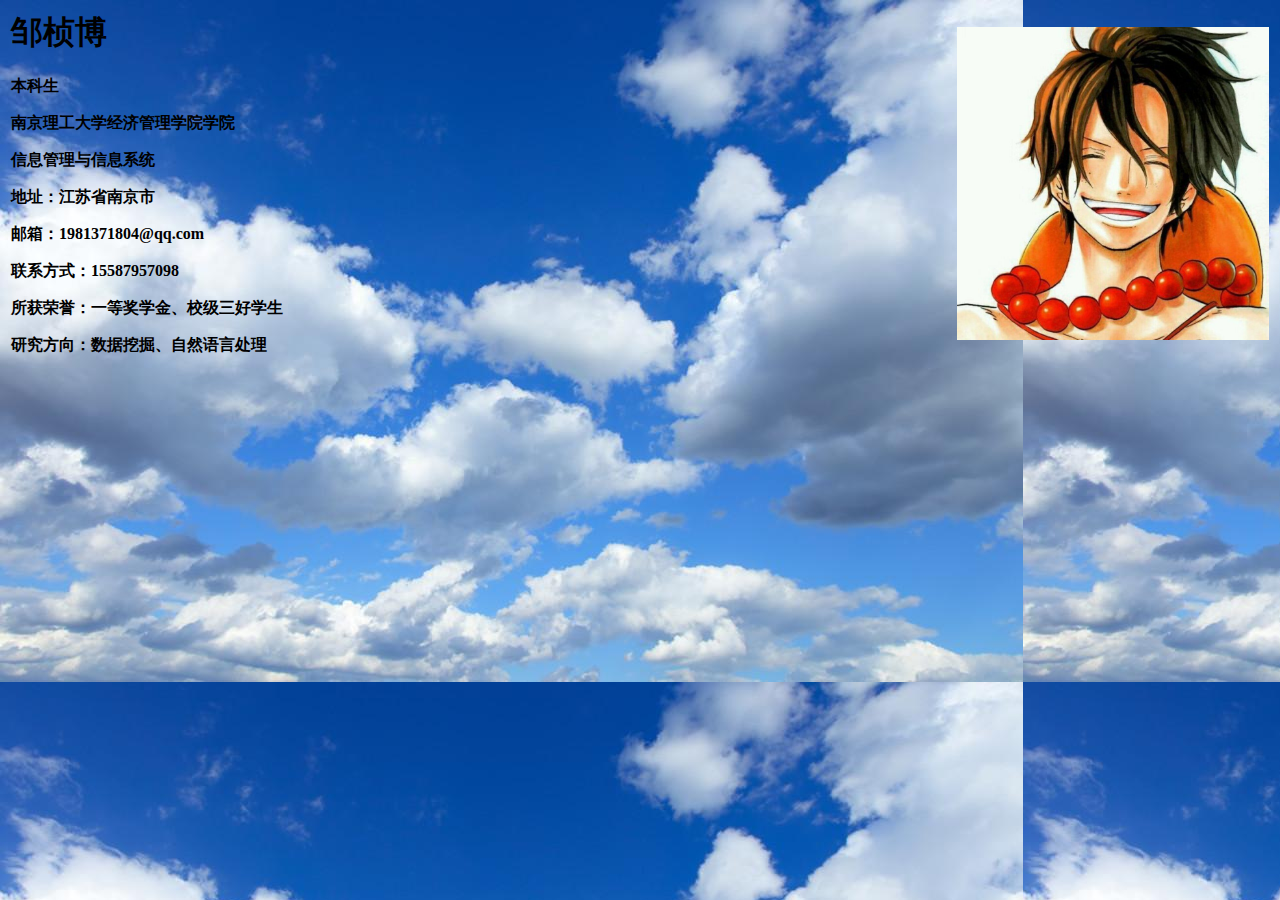
<file: index.html>
<html>
<table border="0">
  <body background="bkg.jpg">
  <tr>
    <td width="75%">   
      <h1>邹桢博</h1>
      <p><b>本科生</b></p>
      <p><b>南京理工大学经济管理学院学院</b></p>
      <p><b>信息管理与信息系统</b></p>
      <p><b>地址：江苏省南京市</b></p>
      <p><b>邮箱：1981371804@qq.com</b></p>
      <p><b>联系方式：15587957098</b></p>
      <p><b>所获荣誉：一等奖学金、校级三好学生</b></p>
      <p><b>研究方向：数据挖掘、自然语言处理</b></p>
    </td>
    <td width="25%">
      <img src="/zzb.jpg" width="100%"> 
    </td>
  </tr>
  </body>
</table>
</html>
</file>
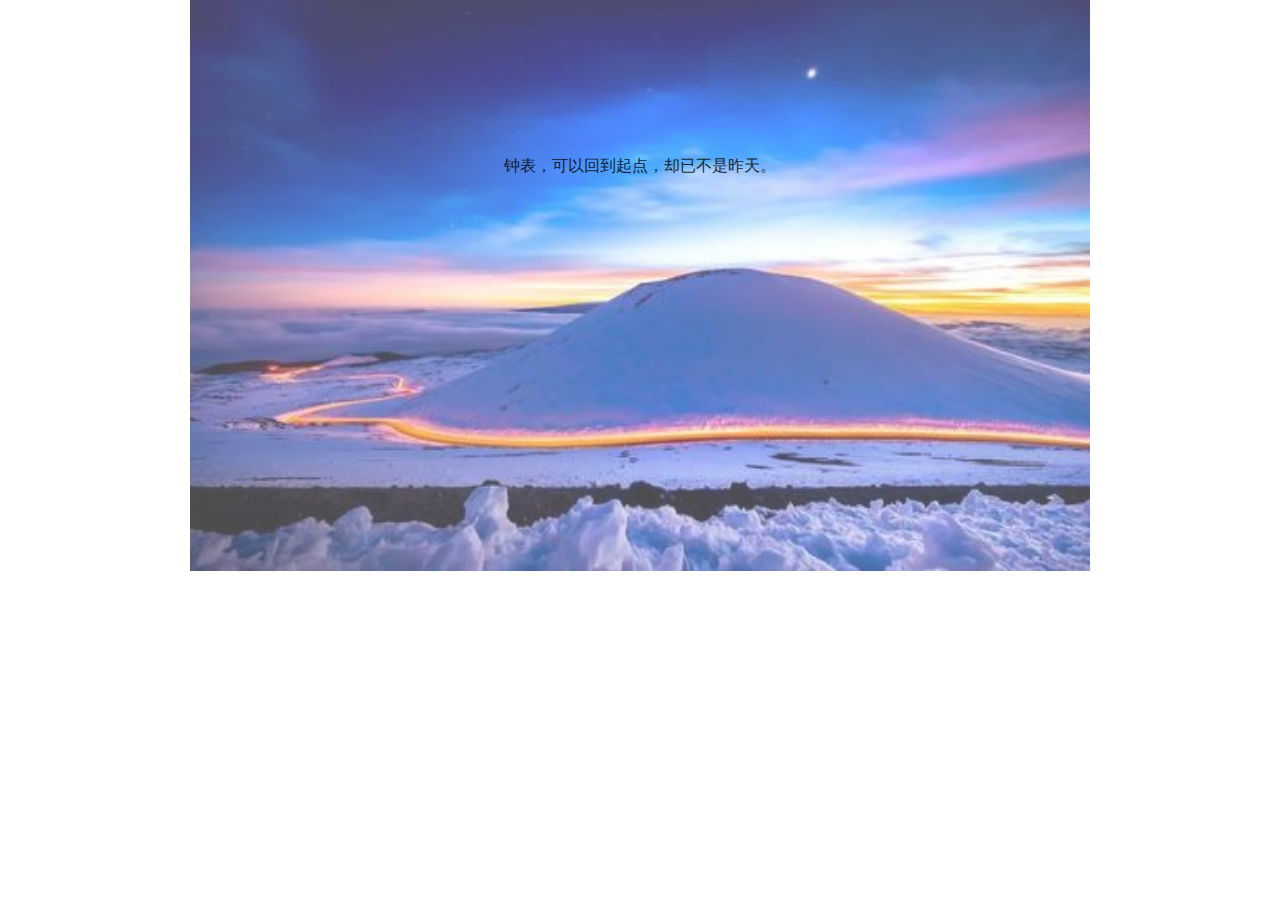
<file: experiment_3/dw_div.html>
<!doctype html>
<html>
<head>
<meta charset="utf-8">
<title>图层</title>
</head>

<body>
	<div class="div1"><img src="yunceng.jpg" width="900" height="571" alt="云层"/>
    </div>
    <div class="div2">
    <p>钟表，可以回到起点，却已不是昨天。</p>
    </div>
	<style scoped>
    .div1 {
        text-align: center;
        line-height: 300px;
        width: 100%;
        height: 100%;
        position: absolute;
        left: 0px;
        top: 0px;
        opacity: 0.7;
    }
    .div2 {
        text-align: center;
        line-height: 300px;
        width: 100%;
        height: 100%;
        position: absolute;
        left: 0px;
        top: 0px;
        opacity: 0.8;
    }
</style>
</body>
</html>
</file>
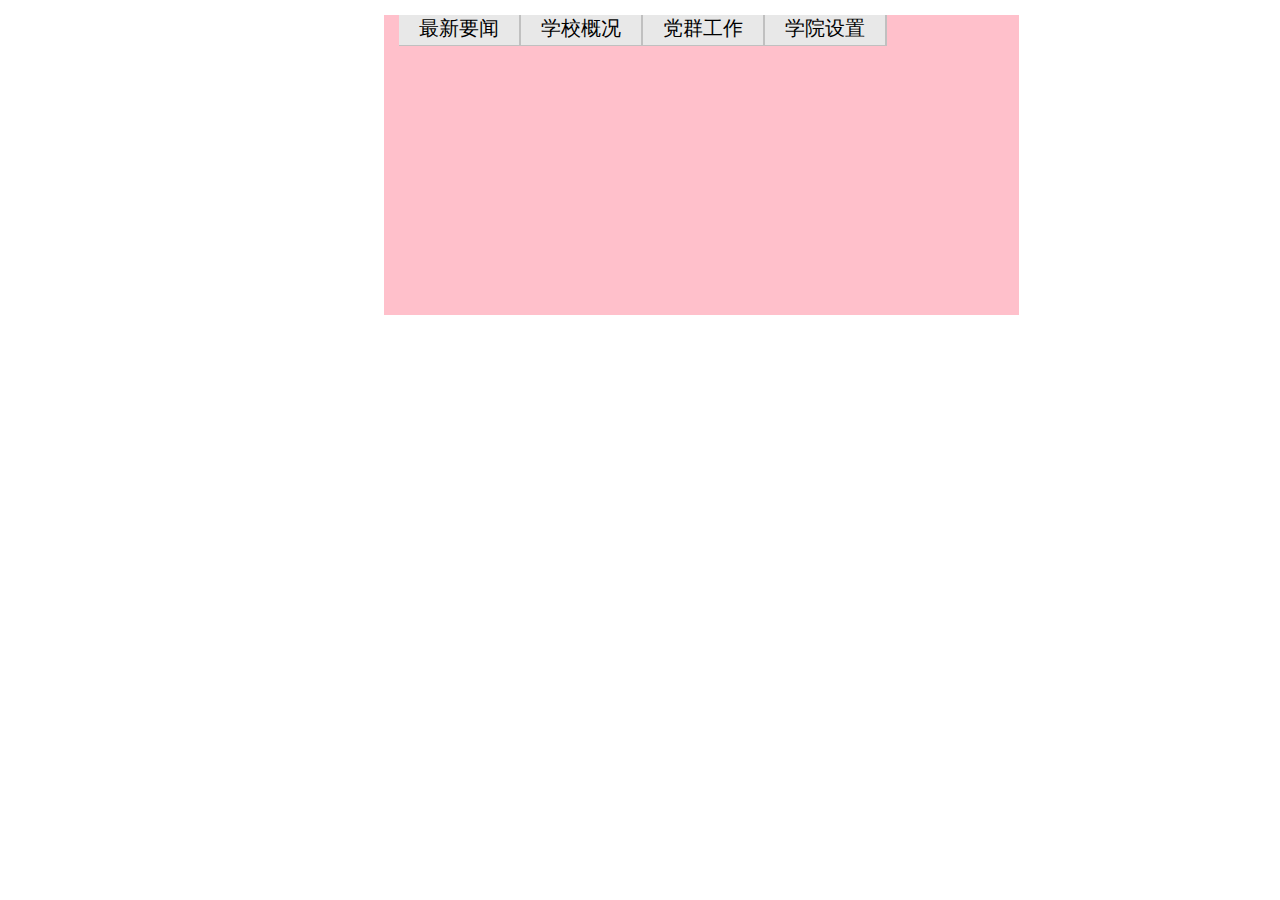
<file: experiment_3/dw_spry.html>
<!DOCTYPE html>
<html lang="en">
<head>
	<meta charset="UTF-8">
	<title>二级菜单</title>
	<style>
        * { margin:0; padding:0;}
		ul, li { list-style:none;}
		a { text-decoration:none;}
		.mxl_bigbox_10{
			width: 620px;
			height:300px;
			background-color: pink;
			margin: 15px auto auto  30%;
			float:left;
			position: relative;
			padding-left:15px;
			padding-top: 15px: 
		}
		ul li{float:left; }
		ul li a{
			width:120px;
			height:30px;
			font-size: 20px;
			text-align: center;
			font-family: 宋体；
			line-height: 25px;
			display: block;
			border-right:2px solid silver;
            border-bottom: 0.3px solid silver;
            background-color: #E8E8E8;
            color:black;
		}
		ul li a:hover{background-color:aqua; }
		ul li ul{
			position: absolute;
			display:none;
		}
		ul li ul li{
			float: none;
		}
		ul li ul li a{
				border-top:1px dashed silver; 
		}
		ul li:hover ul{display:block;}
	</style>
</head>
<body>
			
	<div  class="mxl_bigbox_10">
			<ul>
				<li><a href="http://zs.njust.edu.cn/">最新要闻</a>				
				</li>
				<li><a href="">学校概况</a>
					 <ul>						
							<li><a href="https://baike.baidu.com/item/%E5%8D%97%E4%BA%AC%E7%90%86%E5%B7%A5%E5%A4%A7%E5%AD%A6/130027?fr=aladdin">学校简介</a></li>
							<li><a href="http://www.njust.edu.cn/_t155/xxzc/list.htm">学校章程</a></li>
							<li><a href="http://www.njust.edu.cn/sjfb/list.htm">历史沿革</a></li>
							<li><a href="http://www.njust.edu.cn/djjs/list.htm">治理结构</a></li>
							<li><a href="http://www.njust.edu.cn/lyys/list.htm">机构设置</a></li>
					 </ul>
				</li>
				<li><a href="">党群工作</a>
					<ul>
						<li><a href="http://zzb.njust.edu.cn/">党建动态</a></li>
						<li><a href="http://jwb.njust.edu.cn/">反腐倡廉</a></li>
						<li><a href="http://gh.njust.edu.cn/">工会教代会</a></li>
						<li><a href="http://youth.njust.edu.cn/">青年在线</a></li>
					</ul>
				</li>
				<li><a href="">学院设置</a>
					<ul>
						<li><a href="http://www.njust.edu.cn/xysz/list.html">学院</a></li>
						<li><a href="http://www.njust.edu.cn/xysz/list.html">教学科研机构</a></li>
					</ul>
				</li>
			</ul>
	</div>
</body>
</html>
</file>
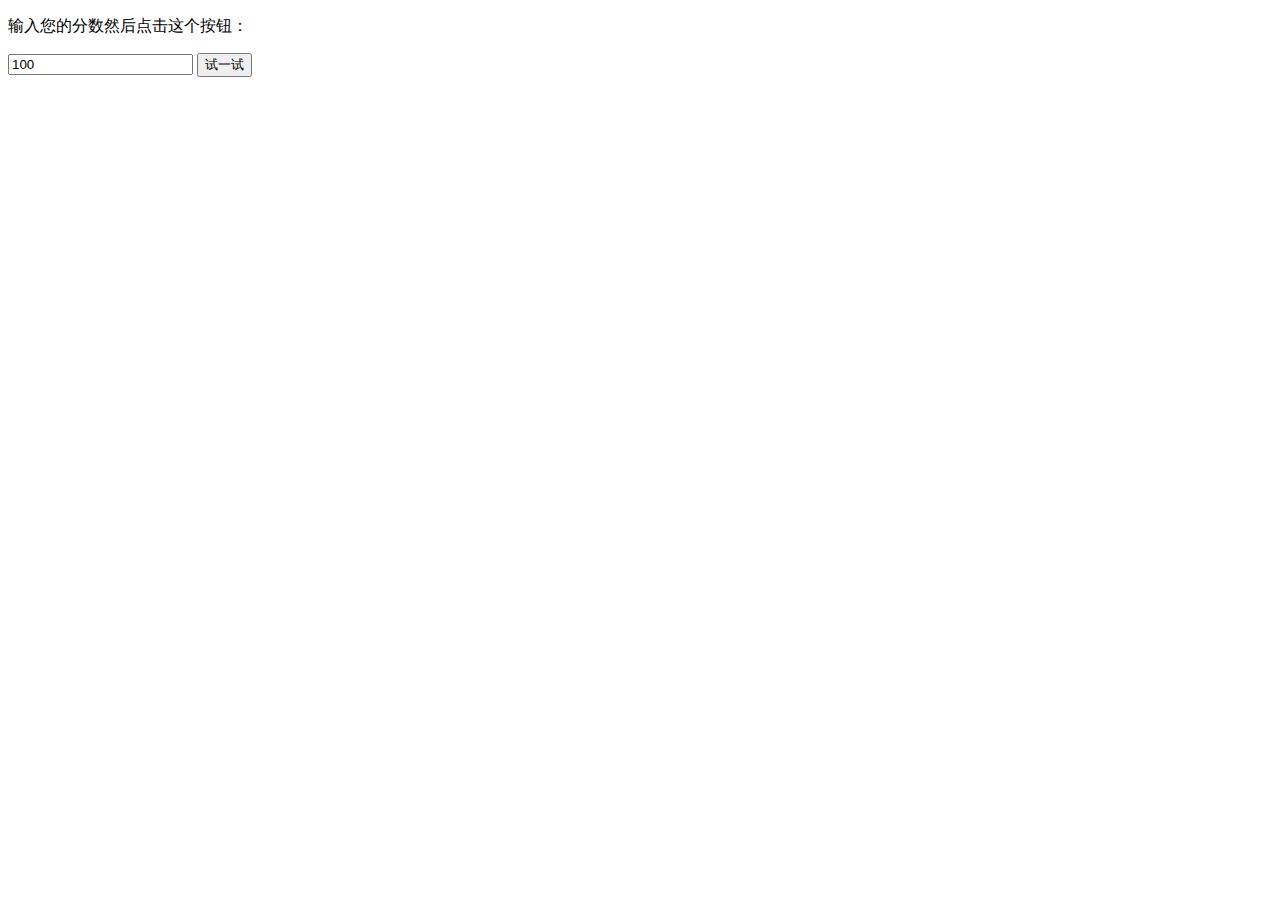
<file: experiment_4/js_1.html>
<!DOCTYPE html>
<html>
<body>

<p>输入您的分数然后点击这个按钮：</p>

<input id="age" value="100" />

<button onclick="myFunction()">试一试</button>

<p id="demo"></p>

<script>
function myFunction() {
  var age, voteable;
  age = document.getElementById("age").value;
 
	if(age>=60&&age<75){
        voteable = "及格";
   	}
   	else if(age<60){
   		voteable = "不及格";
   	}
	else if(age>=75&&age<85){
   		voteable = "良好";
   	}
		else if(age>=85&&age<=100){
   		voteable = "优秀";
   	}
  document.getElementById("demo").innerHTML = voteable;
}
</script>

</body>
</html>
</file>
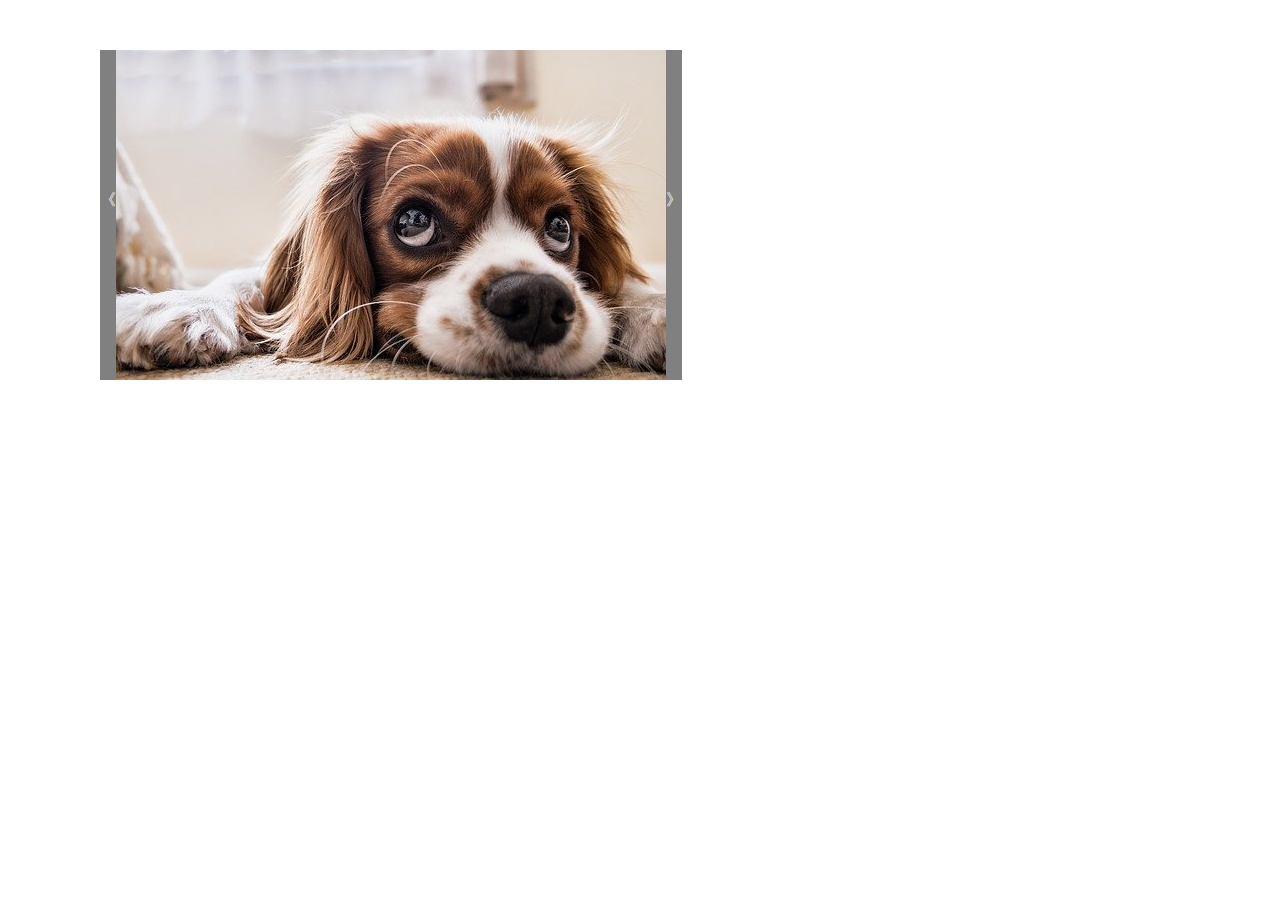
<file: experiment_4/js_3.html>
<!DOCTYPE html>
<html>
<head>
<meta http-equiv="Content-Type" content="text/html; charset=utf-8">
<title>手动切换图片</title>
<style type="text/css">
	.imageStyle{width: 550px;height: 330px;background-repeat: no-repeat;list-style-type: none;}
	.switchStyle{float: left;height: 330px;line-height: 300px;background-color: gray;color: white;cursor: pointer;}
</style>
<script type="text/javascript">
	var showNo = 0;	//当前显示图片在数组中下标
	
	function showByIndex(dir){
		var imageShow = document.getElementById("imageShow");
		var images = imageShow.getElementsByTagName("div");
		if(dir==0){	
			showNo=showNo+images.length-1;
		}else{
			showNo=showNo+1;
		}
		showNo=showNo%(images.length);
		for(var i=0;i<images.length;i++){
			if(showNo==i){
				images[i].style.display='block';
			}else{
				images[i].style.display='none';
			}
		}
	}
</script>
</head>
<body>
	<div style="left: 100px;top: 50px;position: absolute;">
		<div id="leftDiv" class="switchStyle" onclick="showByIndex(0)">《</div>
		<div id="showDiv" style="float: left;">
			<div id="imageShow">
				<div class="imageStyle" style="background-image: url('dog_1.jpg');display: block;"></div>
				<div class="imageStyle" style="background-image: url('dog_2.jpg');display: none;"></div>
				<div class="imageStyle" style="background-image: url('xiaogou1.jpg');display: none;"></div>
			</div>
		</div>
		<div id="rightDiv" class="switchStyle" onclick="showByIndex(1)">》</div>
	</div>
</body>
</html>
</file>
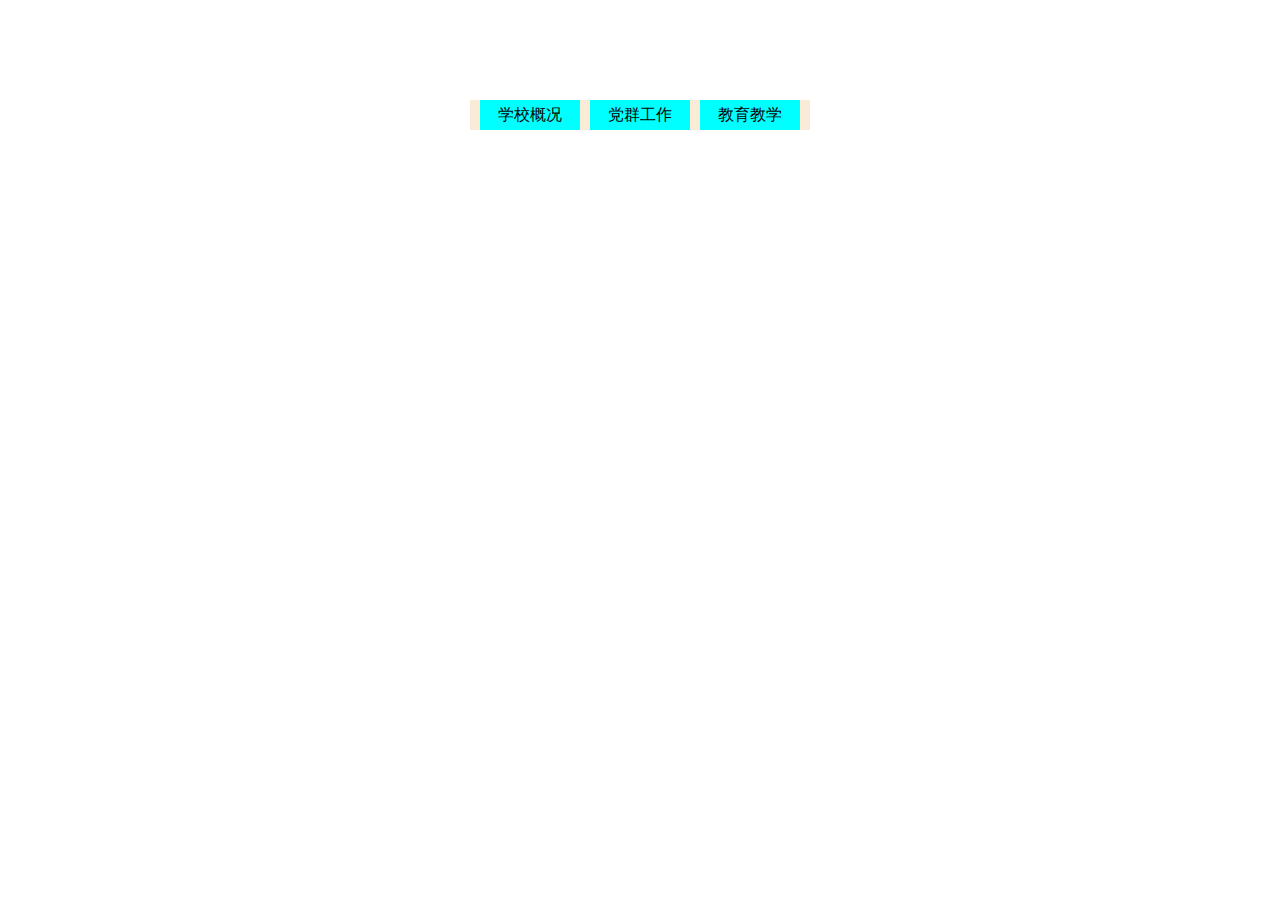
<file: experiment_5/jquery_1.html>
<!DOCTYPE html>
<html>
<head lang="en">
    <meta charset="UTF-8">
    <title></title>
	<script src="https://code.jquery.com/jquery-3.6.0.min.js"></script>
<script>
  $(function () {
    $('.wrap>ul>li').mouseover(function () {
      $(this).children('ul').show();
    });
    $('.wrap>ul>li').mouseout(function () {
      $(this).children('ul').hide(); 
    });
  });
</script>
    <style type="text/css">
        * {
            margin: 0;
            padding: 0;
        }

        ul {
            list-style: none;
        }

        .wrap {
            width: 330px;
            height: 30px;
            margin: 100px auto 0;
            padding-left: 10px;
            background-color: antiquewhite
        }

        .wrap li{
            background-color:aqua;
        }

        .wrap > ul > li {
            float: left;
            margin-right: 10px;
            position: relative;
        }

        .wrap a {
            display: block;
            height: 30px;
            width: 100px;
            text-decoration: none;
            color: #000;
            line-height: 30px;
            text-align: center;
        }

        .wrap li ul {
            position: absolute;
            top: 30px;
            display: none;
        }
    </style>
</head>
<body>
<div class="wrap">
    <ul>
        <li>
            <a href="http://www.njust.edu.cn/">学校概况</a>
            <ul>
                <li><a href="http://www.njust.edu.cn/xxjj/list.htm">学校简介</a></li>
                <li><a href="http://www.njust.edu.cn/lyys/list.htm">机构设置</a></li>
                <li><a href="http://xxgk.njust.edu.cn/">信息公开</a></li>
            </ul>
        </li>
        <li>
            <a href="http://www.njust.edu.cn/">党群工作</a>
            <ul>
                <li><a href="http://jwb.njust.edu.cn/">反腐倡廉</a></li>
                <li><a href="http://gh.njust.edu.cn/">工会教代会</a></li>
                <li><a href="http://youth.njust.edu.cn/">青年在线</a></li>
            </ul>
        </li>
        <li>
            <a href="http://jwc.njust.edu.cn/">教育教学</a>
            <ul>
                <li><a href="http://jwc.njust.edu.cn/">本科生</a></li>
                <li><a href="http://jwc.njust.edu.cn/">研究生</a></li>
                <li><a href="http://jwc.njust.edu.cn/">留学生</a></li>
            </ul>
        </li>
    </ul>
</div>
</body>
</html>
</file>
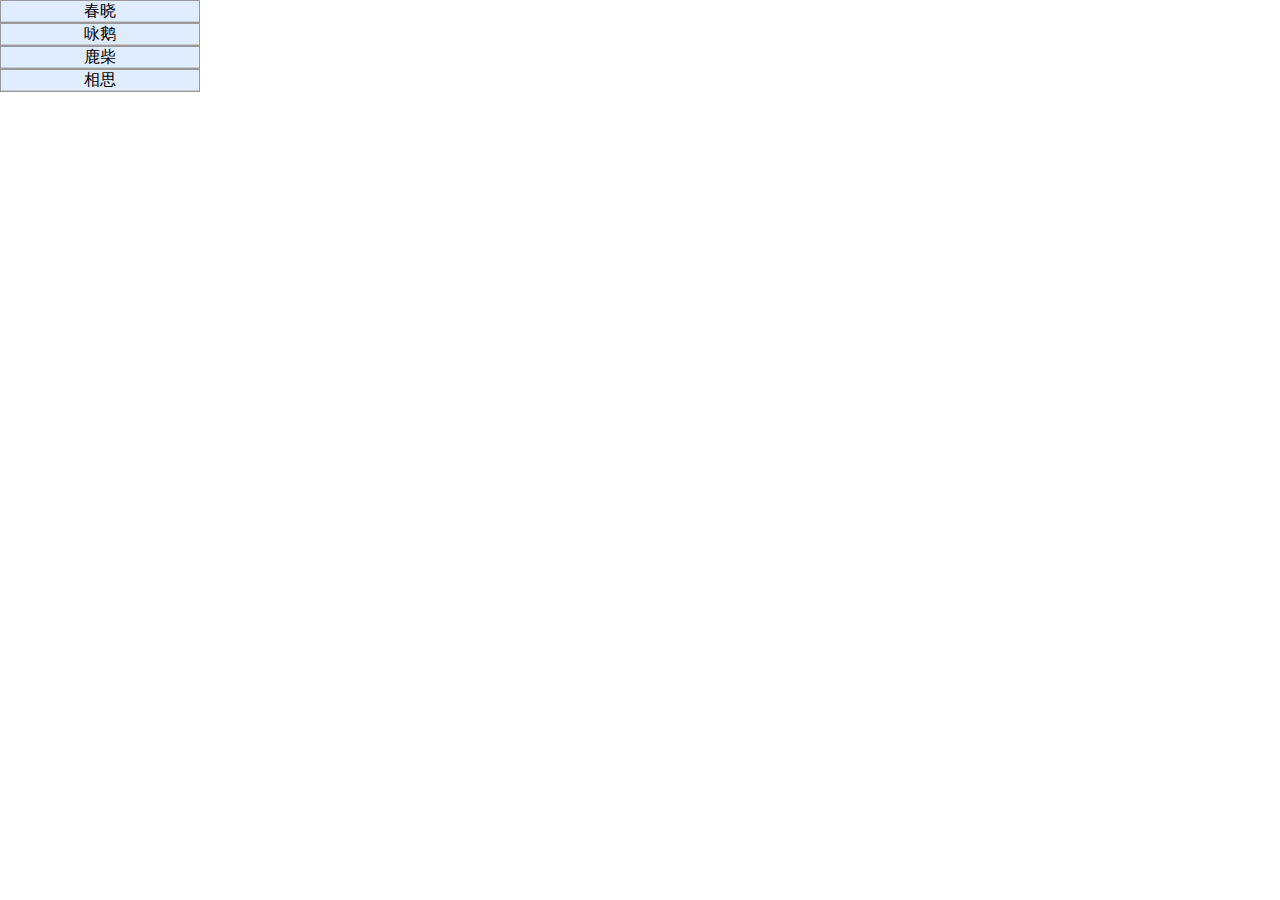
<file: experiment_5/jquery_2.html>
<!DOCTYPE html>
<html>
<head lang="en">
    <meta charset="UTF-8">
	<script src="https://code.jquery.com/jquery-3.6.0.min.js"></script>
<script>
    $(function () {
        $('.parentWrap>.menuGroup').click(function () {
            $(this).children('div').show().parent().siblings('li').children('div').hide();
        });

    });
</script>
    <title></title>
    <style type="text/css">
        * {
            padding: 0;
            margin: 0;
        }

        ul {
            list-style-type: none;
        }

        .parentWrap {
            width: 200px;
            text-align: center;

        }

        .menuGroup {
            border: 1px solid #999;
            background-color: #e0ecff;
        }

        .groupTitle {
            display: block;
            height: 20px;
            line-height: 20px;
            font-size: 16px;
            border-bottom: 1px solid #ccc;
            cursor: pointer;
        }

        .menuGroup > div {
            height: 200px;
            background-color: #fff;
            display: none;
        }

    </style>
</head>
<body>
    <ul class="parentWrap">
        <li class="menuGroup">
            <span class="groupTitle">春晓</span>
            <div>春眠不觉晓,处处闻啼鸟。夜来风雨声,花落知多少。</div>
        </li>

        <li class="menuGroup">
            <span class="groupTitle">咏鹅</span>
            <div>鹅鹅鹅，曲项向天歌。白毛浮绿水，红掌拨清波。</div>
        </li>

        <li class="menuGroup">
            <span class="groupTitle">鹿柴</span>
            <div>空山不见人,但闻人语响。返影入深林,复照青苔上。</div>
        </li>
        <li class="menuGroup">
            <span class="groupTitle">相思</span>
            <div>红豆生南国，春来发几枝。愿君多采撷，此物最相思。</div>
        </li>
    </ul>
</body>
</html>
</file>
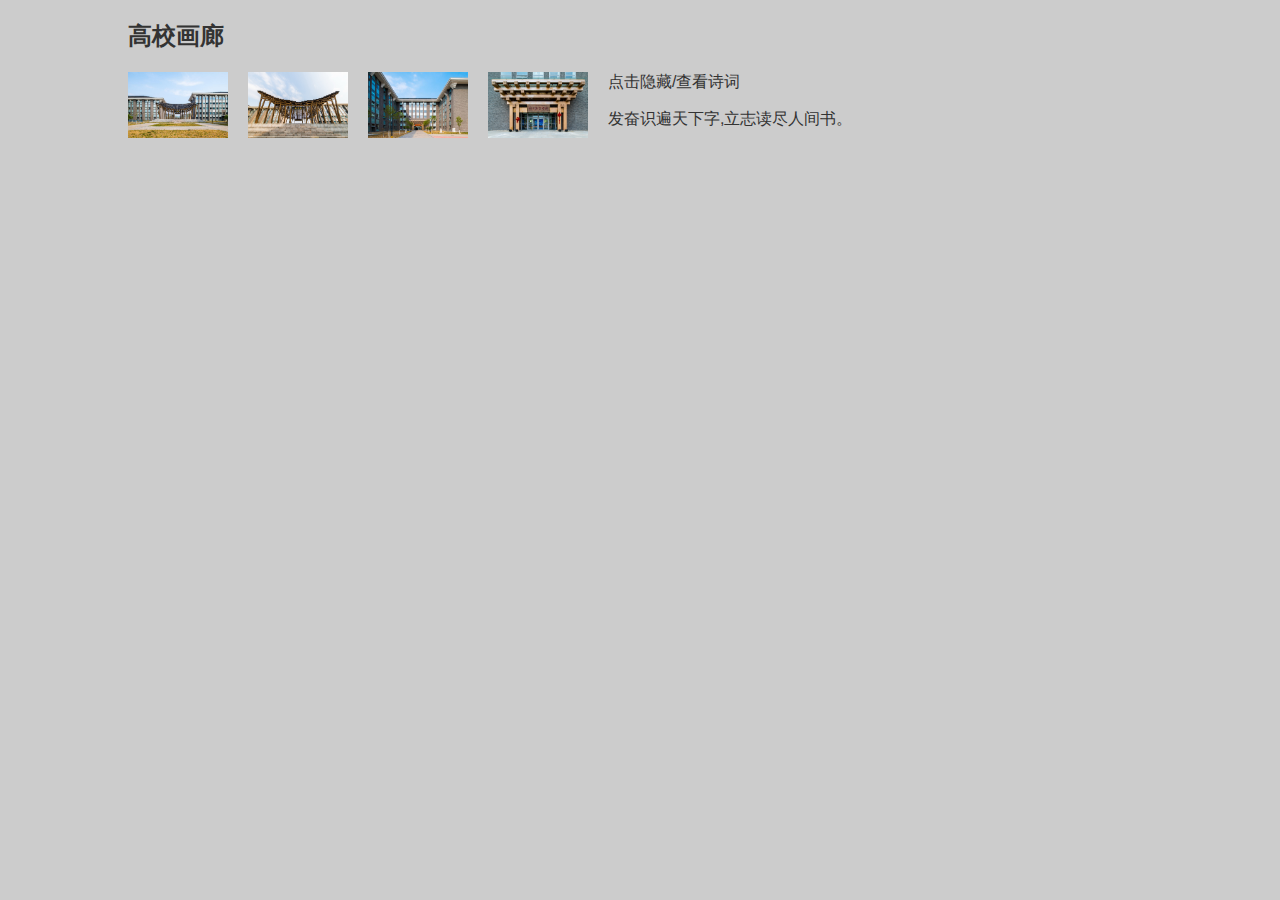
<file: experiment_5/jquery_3.html>
<!DOCTYPE html>
<html>
<head lang="en">
    <meta charset="UTF-8">
    <title></title>
	<script src="https://code.jquery.com/jquery-3.6.0.min.js"></script>
<script>
	$(document).ready(function(){
$(".flip").click(function(){
$(".panel").fadeToggle(1000);
});
});
  $(function () {
      $('#imagegallery>li>a').click(function () {
          var contentValue = $(this).attr('title');
          $('#image').attr('src',srcValue);
          $('#des').text(contentValue);
          return false;
      });
  });
</script>
    <style type="text/css">
        body {
            font-family: "Helvetica","Arial",serif;
            color: #333;
            background-color: #ccc;
            margin: 1em 10%;
        }
        h1 {
            color: #333;
            background-color: transparent;
        }
        a {
            color: #c60;
            background-color: transparent;
            font-weight: bold;
            text-decoration: none;
        }
        ul {
            padding: 0;
        }
        li {
            float: left;
            padding: 1em;
            list-style: none;
        }
        #imagegallery {

            list-style: none;
        }

        #imagegallery li {
            margin: 0px 20px 20px 0px;
            padding: 0px;
            display: inline;
        }

        #imagegallery li a img {
            border: 0;
        }
    </style>
</head>
<body>
<h2>
    高校画廊
</h2>
<ul id="imagegallery">
    <li><a href="https://www.tsinghua.edu.cn/" title="高校A">
        <img src="bjzzydx_fg_5.jpg" width="100" alt="高校1" />
    </a></li>
    <li><a href="https://www.tsinghua.edu.cn/" title="高校B">
        <img src="bjzzydx_fg_2.jpg" width="100" alt="高校2" />
    </a></li>
    <li><a href="https://www.tsinghua.edu.cn/" title="高校C">
        <img src="bjzzydx_fg_3.jpg" width="100" alt="高校3" />
    </a></li>
    <li><a href="https://www.tsinghua.edu.cn/" title="高校D">
        <img src="bjzzydx_fg_4.jpg" width="100" alt="高校4" />
    </a></li>
	
</ul>
		<p class="flip">点击隐藏/查看诗词</p>
<div class="panel">
<p>发奋识遍天下字,立志读尽人间书。</p>
</div>
</body>
</html>
</file>
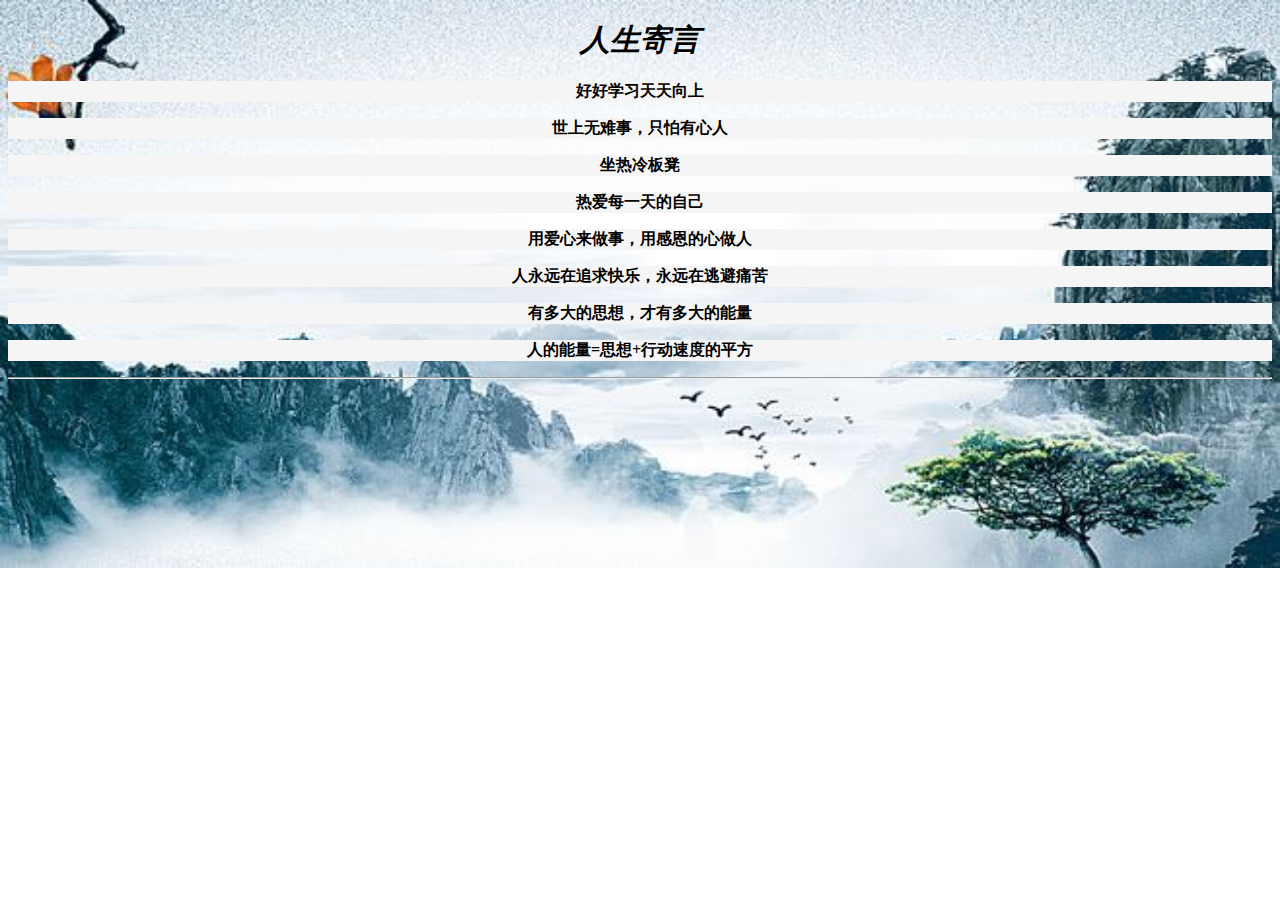
<file: expriment_2/css_class/css_class.html>
<!doctype html>
<html>
<head>
<meta charset="utf-8">
<title>类选择符页面展示</title>
	<style>
	.right {text-align: right}
	.style1 {font-style: italic;
		text-align: center;
		font-size: 30px}
		.style2 {
			text-align: center;
		font-weight : bold;
		background-color:whitesmoke
		}
	.background{background: url("shanshuihua.jpg");
		background-size:cover;
		background-repeat:no-repeat;}
	.center {text-align: center}
	.size {font-size: 20px}
		</style>
</head>
<body class="background">
	<h1 class=style1>人生寄言</h1>
	<p class="style2">好好学习天天向上</p>
	<p class="style2">世上无难事，只怕有心人</p>
	<p class="style2">坐热冷板凳</p>
	<p class="style2">热爱每一天的自己</p>
	<p class="style2">用爱心来做事，用感恩的心做人</p>
	<p class="style2">人永远在追求快乐，永远在逃避痛苦</p>
	<p class="style2">有多大的思想，才有多大的能量</p>
	<p class="style2">人的能量=思想+行动速度的平方</p>
	<hr align="center">
</body>
</html>
</file>
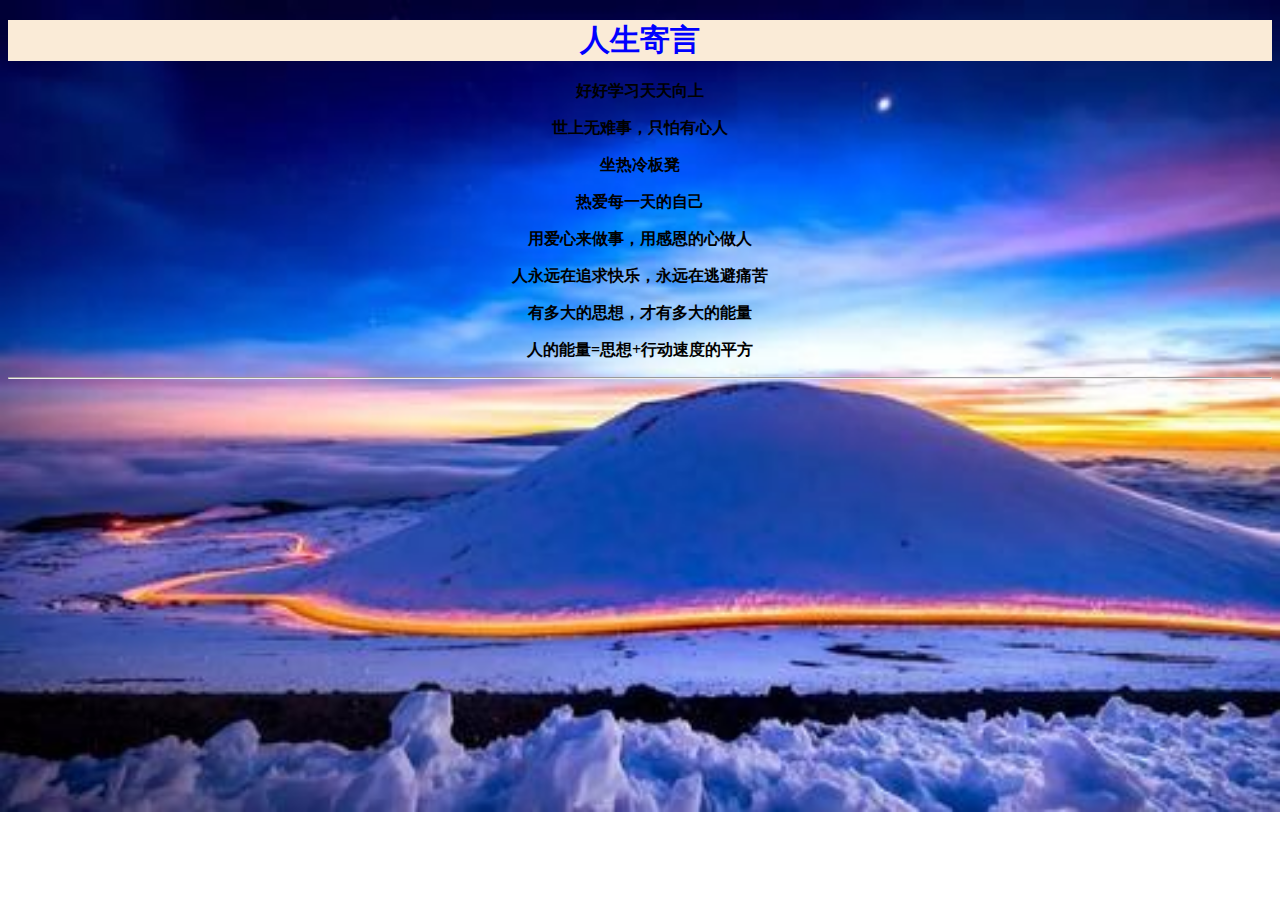
<file: expriment_2/css_id/css_id.html>
<!doctype html>
<html>
<head>
<meta charset="utf-8">
<title>ID选择符页面展示</title>
<link href="css_id.css" rel="stylesheet" type="text/css">
</head>
<body>
	<h1 id="style1">人生寄言</h1>
	<p id="style2">好好学习天天向上</p>
	<p class="style3">世上无难事，只怕有心人</p>
	<p class="style3">坐热冷板凳</p>
	<p class="style3">热爱每一天的自己</p>
	<p class="style3">用爱心来做事，用感恩的心做人</p>
	<p class="style3">人永远在追求快乐，永远在逃避痛苦</p>
	<p class="style3">有多大的思想，才有多大的能量</p>
	<p class="style3">人的能量=思想+行动速度的平方</p>
	<hr align="center">
</body>
</html>
</file>
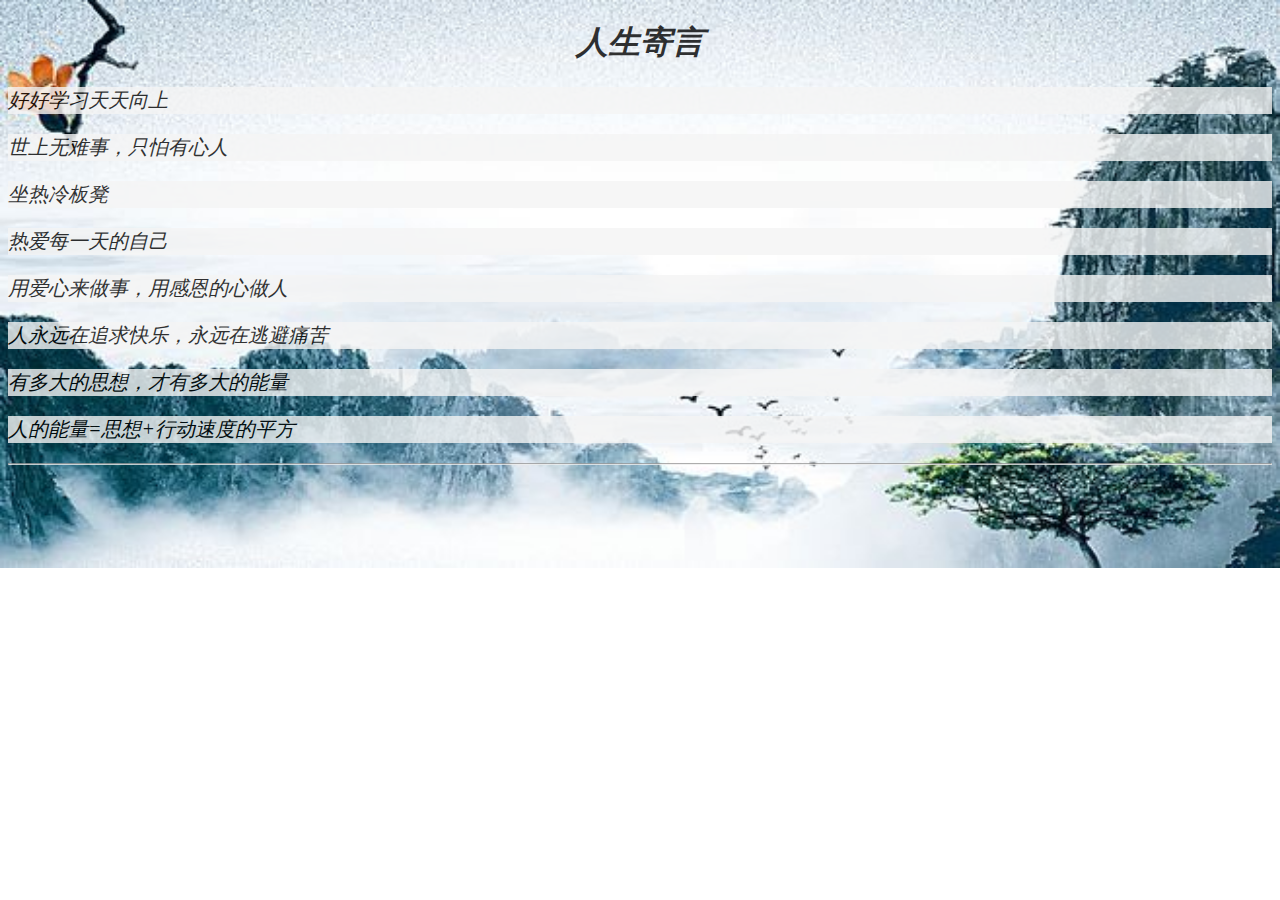
<file: expriment_2/css_tag/css_tag.html>
<!doctype html>
<html>
<head>
<meta charset="utf-8">
<title>标签选择符页面展示</title>
</head>
	<style>
	body {
background: url("shanshuihua.jpg");
background-repeat: no-repeat;
background-size:cover;
  opacity: 0.8;
}

h1 {
  color:black;
  font-style: italic;
  text-align: center;
}

p {
  font-family: verdana;
  font-style: italic;
  background-color:whitesmoke;
  font-size: 20px;
}
	</style>
<body>
	<h1>人生寄言</h1>
	<p>好好学习天天向上</p>
	<p>世上无难事，只怕有心人</p>
	<p>坐热冷板凳</p>
	<p>热爱每一天的自己</p>
	<p>用爱心来做事，用感恩的心做人</p>
	<p>人永远在追求快乐，永远在逃避痛苦</p>
	<p>有多大的思想，才有多大的能量</p>
	<p>人的能量=思想+行动速度的平方</p>
	<hr align="center">
	
</body>
</html>
</file>
<file: expriment_2/css_id/css_id.css>
#style1 { font-size : 30px; 
		font-weight : bold; 
		text-align: center;
		color: #0000ff; 
background-color:antiquewhite}
	#style2 {
		text-align: center;
		font-weight : bold;
		
		}
	.style3 {
		align-content: center;
		font-weight : bold;
		text-align: center;
		
		}
body {background: url(yunceng.jpg) no-repeat;background-size:cover;}
</file>
